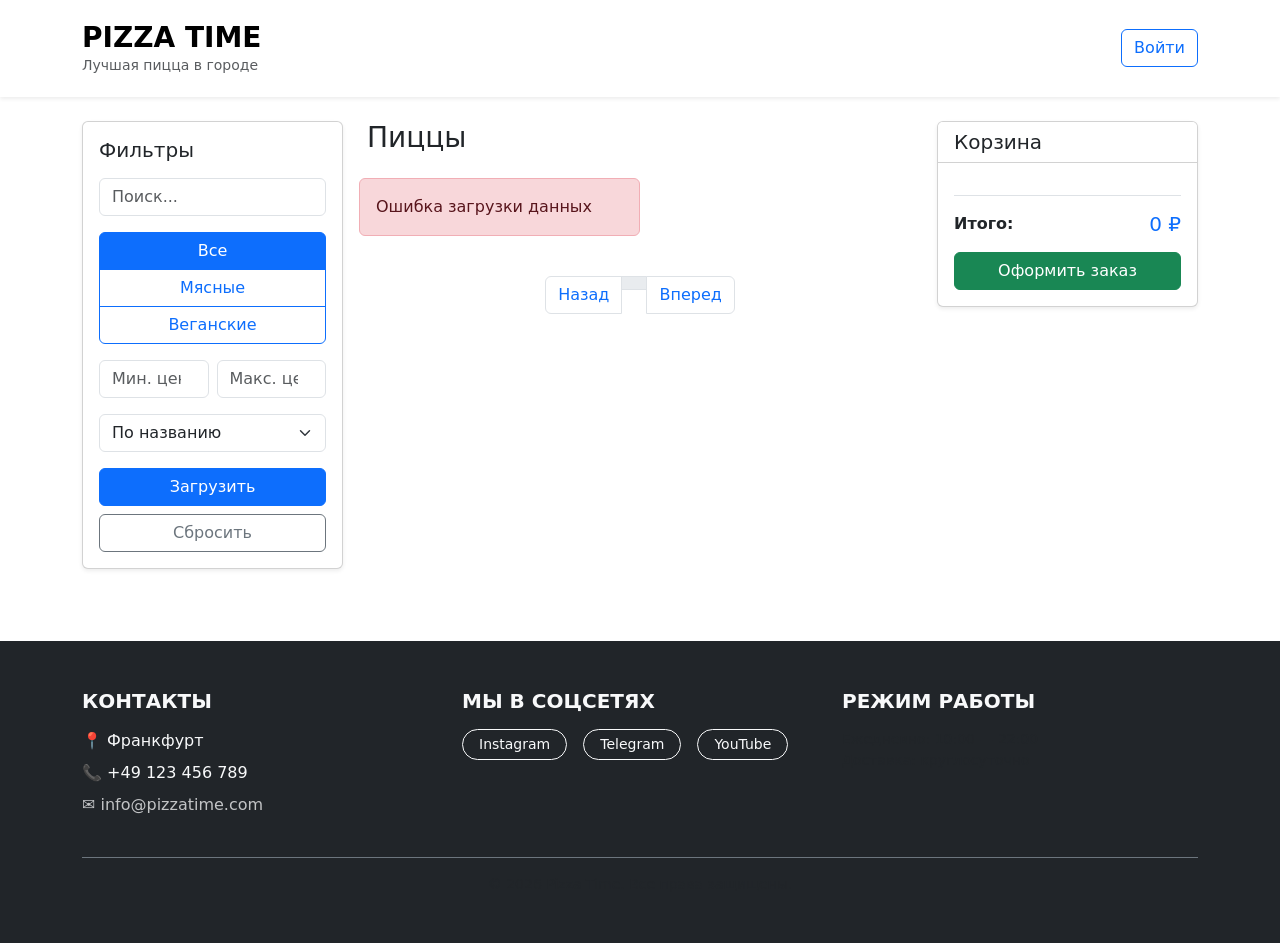
<file: pizza_time/frontend/index.html>
<!DOCTYPE html>
<html lang="ru">
<head>
    <meta charset="UTF-8">
    <title>Pizza Time</title>
    <link rel="stylesheet" href="css/style.css">
    <link href="https://cdn.jsdelivr.net/npm/bootstrap@5.3.0/dist/css/bootstrap.min.css" rel="stylesheet">
    <script src="https://cdn.jsdelivr.net/npm/bootstrap@5.3.0/dist/js/bootstrap.bundle.min.js"></script>
</head>
<body>

<!-- Шапка -->
<header class="header">
    <nav class="navbar navbar-expand-lg navbar-light bg-white shadow-sm py-3">
        <div class="container">
            
            <a class="navbar-brand d-flex flex-column" href="/">
                <span class="h3 fw-bold mb-0 text-uppercase">Pizza Time</span>
                <small class="text-muted" style="font-size: 0.7em;">Лучшая пицца в городе</small>
            </a>

            <div class="d-flex align-items-center gap-3">
                <div id="guest-content">
                    <button type="button" class="btn btn-outline-primary" data-bs-toggle="modal" data-bs-target="#loginModal">
                        Войти
                    </button>
                </div>

                <div id="user-content" class="d-none align-items-center gap-3">
                    <span id="user-greeting" class="fw-medium d-none d-md-inline text-muted"></span>
                    
                    <a href="profile.html" class="btn btn-light rounded-circle shadow-sm">👤</a>
                    
                    <button id="cart-button" class="btn btn-primary position-relative" type="button" data-bs-toggle="offcanvas" data-bs-target="#cart-aside">
                        🛒 <span id="cart-count" class="position-absolute top-0 start-100 translate-middle badge rounded-pill bg-danger">0</span>
                    </button>

                    <button id="history-btn" type="button" class="btn btn-success d-inline-flex align-items-center gap-2">
                            Мои заказы
                    </button>
                    
                    <button id="logout-btn" class="btn btn-sm btn-link text-secondary text-decoration-none">
                        Выйти
                    </button>
                </div>
            </div>

        </div>
    </nav>
</header>

<!-- Основной контент -->
<main class="container py-4">
    <div class="row g-4">
        <aside class="col-lg-3">
            <div class="card shadow-sm p-3">
                <h5 class="mb-3">Фильтры</h5>
                
                <input type="text" id="search" class="form-control mb-3" placeholder="Поиск...">

                <div id="categories" class="btn-group-vertical w-100 mb-3" role="group">
                    <button class="btn btn-outline-primary active" data-category="">Все</button>
                    <button class="btn btn-outline-primary" data-category="ostraya">Мясные</button>
                    <button class="btn btn-outline-primary" data-category="vegan">Веганские</button>
                </div>

                <div class="row g-2 mb-3">
                    <div class="col">
                        <input type="number" id="min-price" class="form-control" placeholder="Мин. цена">
                    </div>
                    <div class="col">
                        <input type="number" id="max-price" class="form-control" placeholder="Макс. цена">
                    </div>
                </div>

                <select id="ordering" class="form-select mb-3">
                    <option value="name">По названию</option>
                    <option value="-price">Цена ↓</option>
                    <option value="price">Цена ↑</option>
                </select>

                <button id="load" class="btn btn-primary w-100 mb-2">Загрузить</button>
                <button id="reset-filters" class="btn btn-outline-secondary w-100">Сбросить</button>
            </div>
        </aside>

        <section class="col-lg-6">
            <h3 class="mb-4">Пиццы</h3>
            <div id="pizza-list" class="row row-cols-1 row-cols-md-2 g-3"></div>

            <nav class="mt-4">
                <ul class="pagination justify-content-center">
                    <li class="page-item"><button id="prev" class="page-link">Назад</button></li>
                    <li class="page-item disabled"><span id="page-info" class="page-link"></span></li>
                    <li class="page-item"><button id="next" class="page-link">Вперед</button></li>
                </ul>
            </nav>
        </section>

        <aside id="cart-aside-container" class="col-lg-3">
            <div class="card shadow-sm">
                <div class="card-header bg-white">
                    <h5 class="mb-0">Корзина</h5>
                </div>
                <div class="card-body">
                    <div id="cart-items" class="list-group list-group-flush mb-3"></div>
                    <div class="d-flex justify-content-between align-items-center border-top pt-3">
                        <strong>Итого:</strong>
                        <span class="h5 mb-0 text-primary"><span id="cart-total-price">0</span> ₽</span>
                    </div>
                    <button id="checkout-btn" class="btn btn-success w-100 mt-3">Оформить заказ</button>
                </div>
            </div>
        </aside>
    </div>
</main>


<!-- Футер -->
<footer class="bg-dark text-light py-5 mt-5">
    <div class="container">
        <div class="row g-4">
            
            <div class="col-md-6 col-lg-4">
                <h5 class="fw-bold mb-3 text-uppercase">Контакты</h5>
                <ul class="list-unstyled">
                    <li class="mb-2">📍 Франкфурт</li>
                    <li class="mb-2">📞 +49 123 456 789</li>
                    <li class="mb-2 text-muted">
                        <a href="mailto:info@pizzatime.com" class="text-decoration-none text-light opacity-75">
                            ✉️ info@pizzatime.com
                        </a>
                    </li>
                </ul>
            </div>

            <div class="col-md-6 col-lg-4">
                <h5 class="fw-bold mb-3 text-uppercase">Мы в соцсетях</h5>
                <div class="d-flex gap-3">
                    <a href="#" class="btn btn-outline-light btn-sm px-3 rounded-pill">Instagram</a>
                    <a href="#" class="btn btn-outline-light btn-sm px-3 rounded-pill">Telegram</a>
                    <a href="#" class="btn btn-outline-light btn-sm px-3 rounded-pill">YouTube</a>
                </div>
            </div>

            <div class="col-md-12 col-lg-4">
                <h5 class="fw-bold mb-3 text-uppercase">Режим работы</h5>
                <p class="small text-muted mb-0">Ежедневно: 10:00 — 22:00</p>
                <p class="small text-muted">Доставка: круглосуточно</p>
            </div>

        </div>

        <div class="border-top border-secondary mt-4 pt-3 text-center">
            <p class="small text-muted mb-0">&copy; 2026 Pizza Time. Все права защищены.</p>
        </div>
    </div>
</footer>

<!-- Модальное окно авторизации -->
<div class="modal fade" id="loginModal" tabindex="-1" aria-hidden="true">
  <div class="modal-dialog">
    <div class="modal-content">
      <div class="modal-header">
        <h5 class="modal-title">Авторизация</h5>
        <button type="button" class="btn-close" data-bs-dismiss="modal" aria-label="Close"></button>
      </div>
      <div class="modal-body">
        <form id="login-form">
          <div class="mb-3">
            <label class="form-label">Логин</label>
            <input type="text" id="login-user" class="form-control" required>
          </div>
          <div class="mb-3">
            <label class="form-label">Пароль</label>
            <input type="password" id="login-pass" class="form-control" required>
          </div>
          <p class="mt-3 text-center">
            Нет аккаунта? 
            <a href="#" data-bs-toggle="modal" data-bs-target="#registerModal">Зарегистрироваться</a>
          </p>
          <button type="submit" class="btn btn-success w-100">Войти</button>
        </form>
      </div>
    </div>
  </div>
</div>

<!-- Модальное окно регистрации -->
<div class="modal fade" id="registerModal" tabindex="-1" aria-hidden="true">
  <div class="modal-dialog">
    <div class="modal-content">
      <div class="modal-header">
        <h5 class="modal-title">Создать аккаунт</h5>
        <button type="button" class="btn-close" data-bs-dismiss="modal" aria-label="Close"></button>
      </div>
      <div class="modal-body">
        <form id="register-form">
          <div class="mb-3">
            <label class="form-label">Логин</label>
            <input type="text" id="reg-user" class="form-control" required>
          </div>
          <div class="mb-3">
            <label class="form-label">Пароль</label>
            <input type="password" id="reg-pass" class="form-control" required>
          </div>
          <div class="mb-3">
            <label class="form-label">Подтвердите пароль</label>
            <input type="password" id="reg-pass-confirm" class="form-control" required>
          </div>
          <div class="mb-3">
            <label class="form-label">Email</label>
            <input type="email" id="reg-email" class="form-control" required>
          </div>
          <button type="submit" class="btn btn-primary w-100">Зарегистрироваться</button>
        </form>
      </div>
    </div>
  </div>
</div>

<script src="js/main.js"></script>
<script src="js/auth.js"></script>

</body>
</html>
</file>
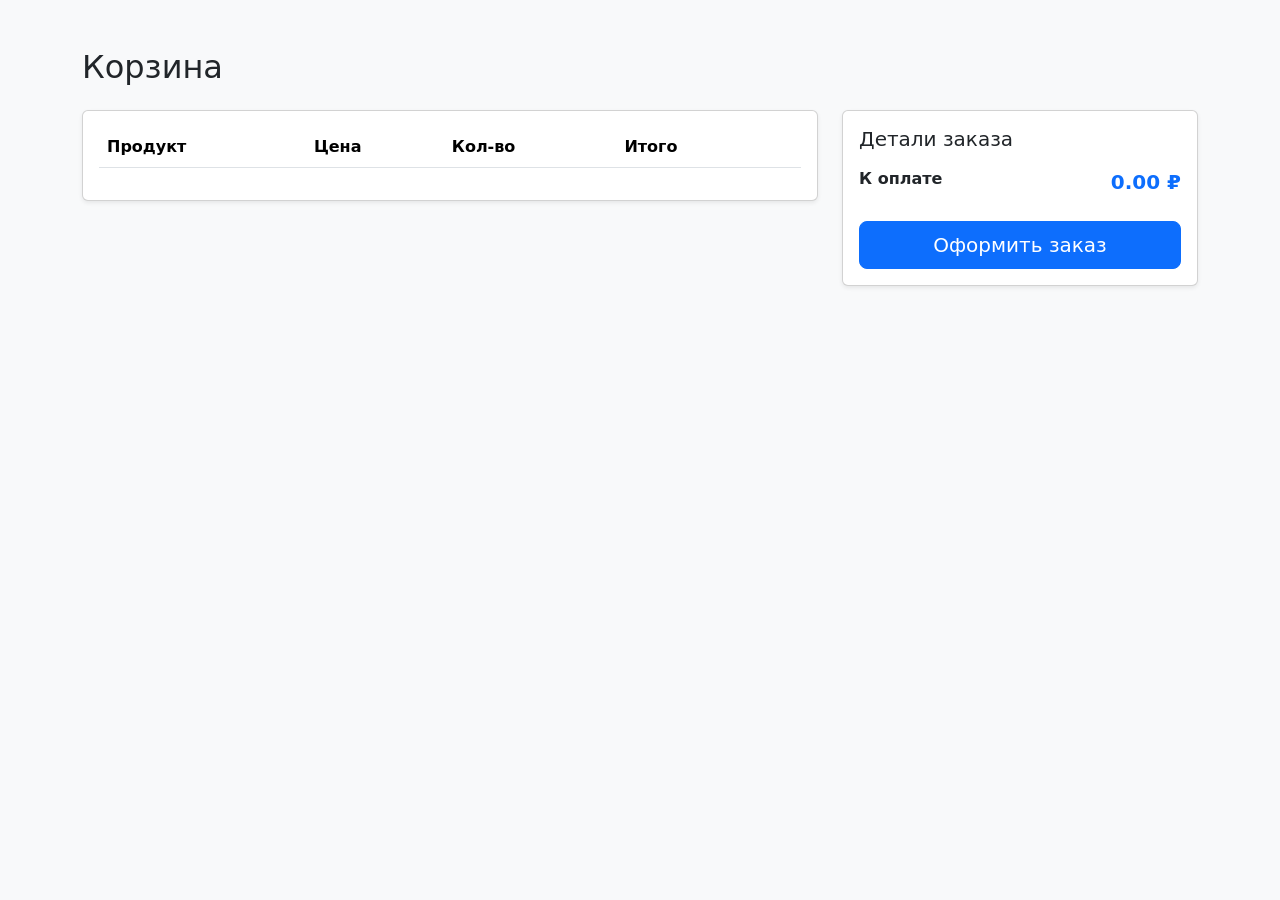
<file: pizza_time/frontend/cart.html>
<!DOCTYPE html>
<html lang="ru">
<head>
    <meta charset="UTF-8">
    <meta name="viewport" content="width=device-width, initial-scale=1.0">
    <title>Моя Корзина</title>
    <link href="https://cdn.jsdelivr.net/npm/bootstrap@5.3.0/dist/css/bootstrap.min.css" rel="stylesheet">
    <link rel="stylesheet" href="https://cdn.jsdelivr.net/npm/bootstrap-icons@1.11.0/font/bootstrap-icons.css">
</head>
<body class="bg-light">

<div class="container py-5">
    <h2 class="mb-4">Корзина</h2>

    <div class="row">
        <!-- Список товаров -->
        <div class="col-lg-8">
            <div class="card shadow-sm mb-4">
                <div class="card-body">
                    <div class="table-responsive">
                        <table class="table align-middle">
                            <thead>
                                <tr>
                                    <th>Продукт</th>
                                    <th>Цена</th>
                                    <th>Кол-во</th>
                                    <th>Итого</th>
                                    <th></th>
                                </tr>
                            </thead>
                            <!-- 1. Добавляем id="cart-items-container" и удаляем ручной <tr> -->
                            <tbody id="cart-items-container">
                                <!-- Сюда JS вставит товары -->
                            </tbody>
                        </table>
                    </div>
                </div>
            </div>
        </div>

        <!-- Итоги -->
        <div class="col-lg-4">
            <div class="card shadow-sm">
                <div class="card-body">
                    <h5 class="card-title mb-3">Детали заказа</h5>

                    <div class="d-flex justify-content-between mb-4">
                        <strong>К оплате</strong>
                        <!-- 3. Этот ID у нас уже был в JS -->
                        <strong id="total-price-display" class="text-primary fs-5">0.00 ₽</strong>
                    </div>
                    <button id="order-btn" class="btn btn-primary w-100 btn-lg">Оформить заказ</button>
                </div>
            </div>
        </div>
    </div>
</div>

<!-- Сначала подключаем твой скрипт, потом Bootstrap -->
<script src="js/cart.js"></script>
<script src="https://cdn.jsdelivr.net/npm/bootstrap@5.3.0/dist/js/bootstrap.bundle.min.js"></script>
</body>
</html>
</file>
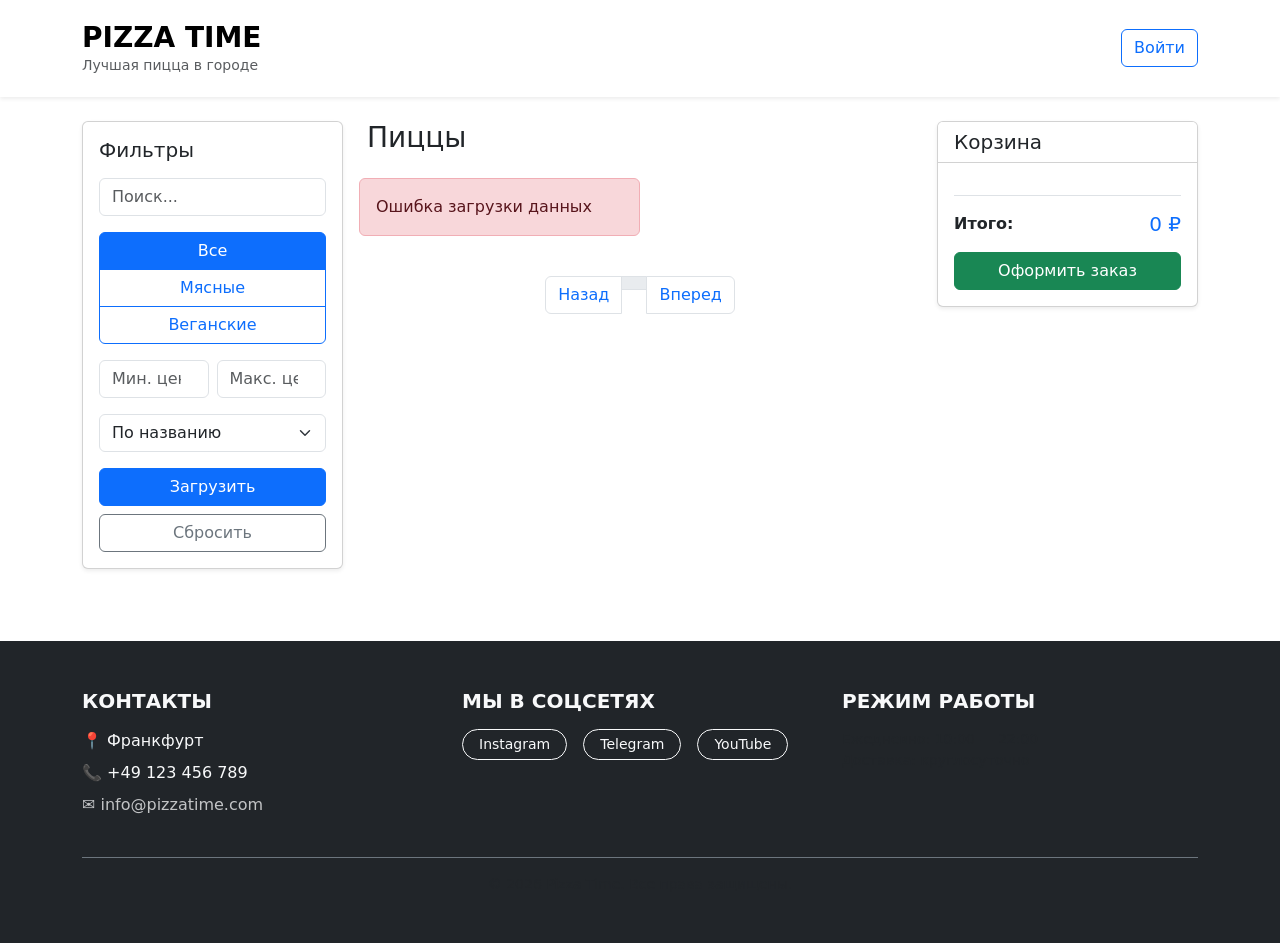
<file: pizza_time/frontend/profile.html>
<!DOCTYPE html>
<html lang="ru">
<head>
    <meta charset="UTF-8">
    <title>Pizza Time - Профиль</title>
    <link href="https://cdn.jsdelivr.net/npm/bootstrap@5.3.0/dist/css/bootstrap.min.css" rel="stylesheet">
    <link rel="stylesheet" href="css/style.css">
</head>
<body class="bg-light">

    <nav class="navbar navbar-dark bg-dark mb-4">
        <div class="container">
            <a class="navbar-brand" href="index.html">← Вернуться к меню</a>
        </div>
    </nav>

    <div class="container">
        <div class="row justify-content-center">
            <div class="col-md-8 col-lg-6">
                
                <div class="card shadow border-0 rounded-4">
                    <div class="card-body p-4">
                        <div class="text-center mb-4">
                            <div class="position-relative d-inline-block">
                                <img id="display-avatar" 
                                    src="https://ui-avatars.com/api/?name=User&background=0D6EFD&color=fff" 
                                    class="rounded-circle shadow-sm mb-2" 
                                    alt="Avatar" 
                                    width="100" 
                                    height="100" 
                                    style="object-fit: cover;">
                                <button type="button" id="change-avatar-btn" class="btn btn-sm btn-dark position-absolute bottom-0 end-0 rounded-circle d-none">
                                    ✎
                                </button>
                                <input type="file" id="avatar-input" class="d-none" accept="image/*">
                            </div>
                            <h2 id="display-username" class="fw-bold">@username</h2>
                        </div>

                        <form id="profile-form">
                            <div class="row g-3">

                                <div class="col-md-6">
                                    <label class="form-label small text-muted text-uppercase fw-bold">Имя</label>
                                    <input type="text" id="first_name" class="form-control-plaintext border-bottom px-2" readonly placeholder="Не указано">
                                </div>

                                <div class="col-md-6">
                                    <label class="form-label small text-muted text-uppercase fw-bold">Фамилия</label>
                                    <input type="text" id="last_name" class="form-control-plaintext border-bottom px-2" readonly placeholder="Не указано">
                                </div>

                                <div class="col-12">
                                    <label class="form-label small text-muted text-uppercase fw-bold">Email</label>
                                    <input type="email" id="email" class="form-control-plaintext border-bottom px-2" readonly placeholder="Не указано">
                                </div>

                                <div class="col-md-6">
                                    <label class="form-label small text-muted text-uppercase fw-bold">Дата рождения</label>
                                    <input type="date" id="date_birth" class="form-control-plaintext border-bottom px-2" readonly>  
                                </div>

                                <div class="col-md-6">
                                    <label class="form-label small text-muted text-uppercase fw-bold">Телефон</label>
                                    <input type="tel" id="phone" class="form-control-plaintext border-bottom px-2" readonly placeholder="+7 (___) ___ __ __">
                                </div>
                            </div>

                            <div class="mt-4 d-grid gap-2">
                                <button type="button" id="edit-mode-btn" class="btn btn-outline-primary py-2 fw-bold">
                                    Редактировать профиль
                                </button>

                                <div id="edit-actions" class="d-none d-grid gap-2">
                                    <button type="submit" id="save-btn" class="btn btn-success py-2 fw-bold">
                                        Сохранить изменения
                                    </button>
                                    <button type="button" id="cancel-btn" class="btn btn-outline-secondary py-2">
                                        Отмена
                                    </button>
                                </div>
                                
                                <button type="button" id="delete-profile-btn" class="btn btn-outline-danger btn-sm border-0 mt-2">
                                    Удалить аккаунт
                                </button>
                            </div>
                        </form>
                    </div>
                </div>

            </div>
        </div>
    </div>

    <script src="js/profile.js"></script>
</body>
</html>
</file>
<file: pizza_time/frontend/css/style.css>
#pizza-list .card {
    transition: transform 0.2s ease-in-out, box-shadow 0.2s ease-in-out;
}

#pizza-list .card:hover {
    transform: translateY(-5px);
    box-shadow: 0 10px 20px rgba(0,0,0,0.12) !important;
}
</file>
